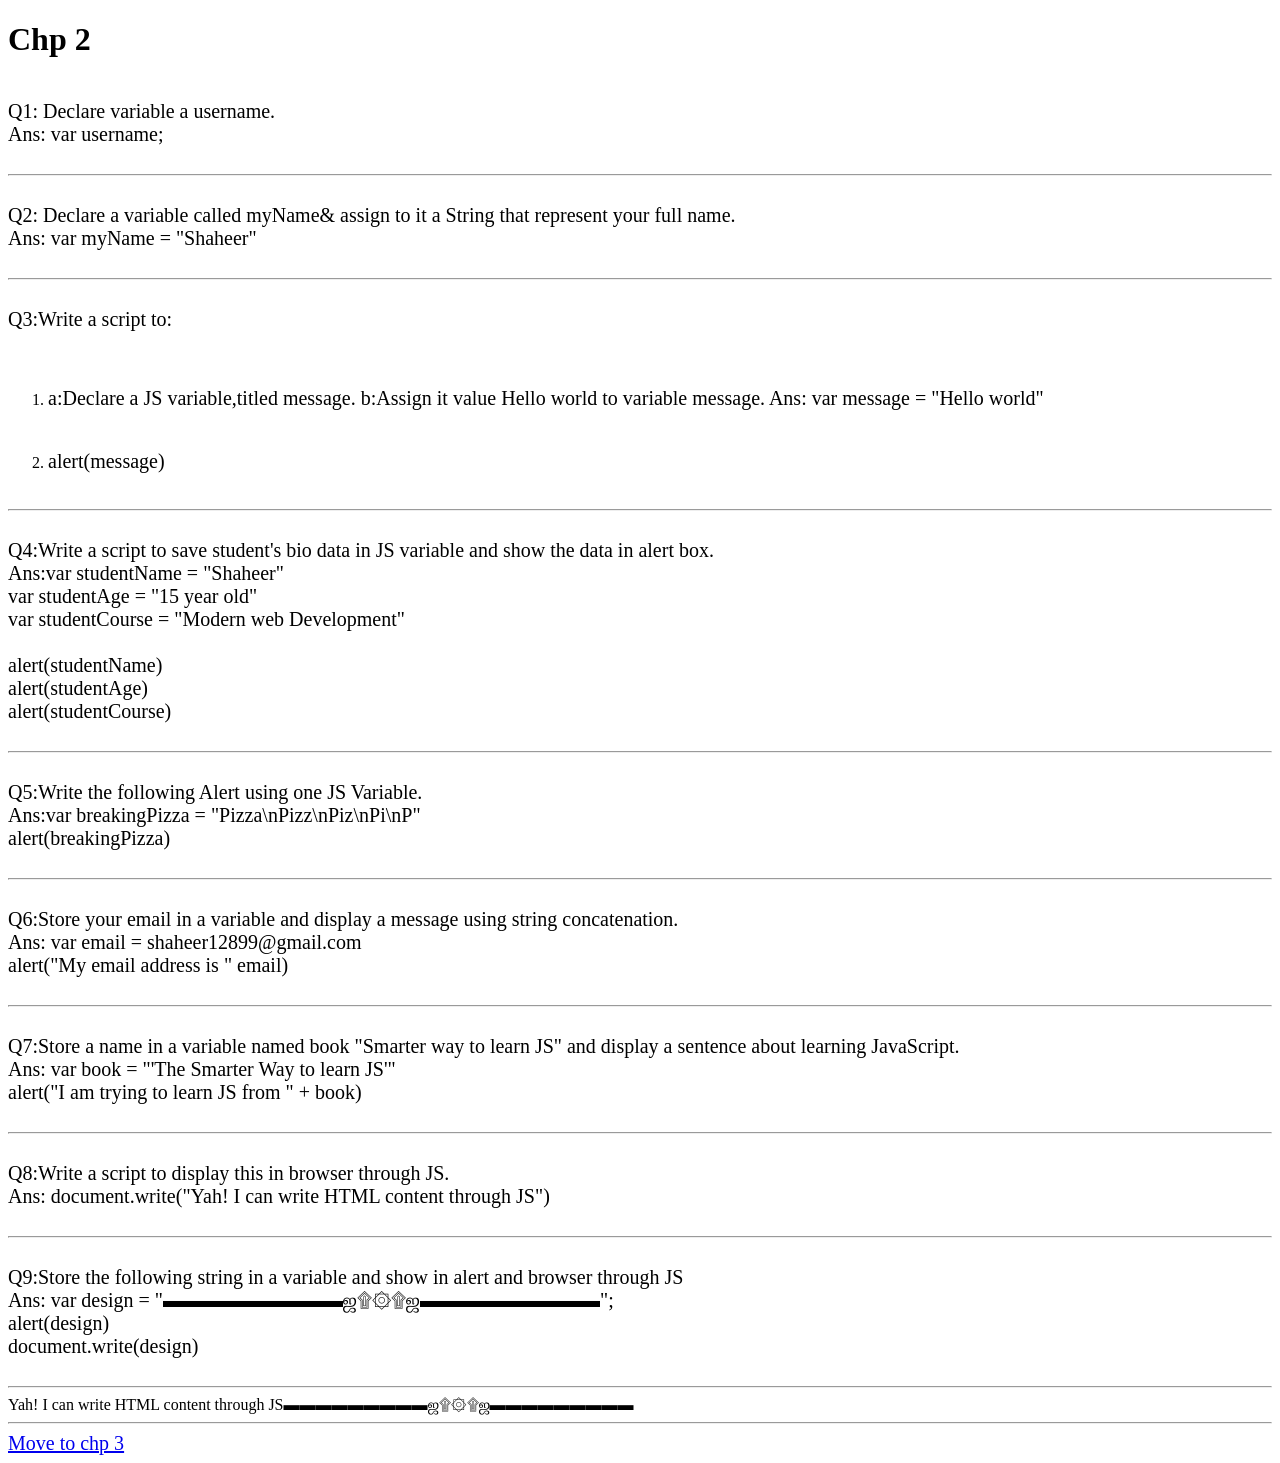
<file: index.html>
<!DOCTYPE html>
<html lang="en">

<head>
    <meta charset="UTF-8">
    <meta name="viewport" content="width=device-width, initial-scale=1.0">
    <link rel="stylesheet" href="style.css">
    <title>Document</title>
</head>

<body>
    <h1>Chp 2</h1>
    <p class="text">Q1: Declare variable a username. <br>Ans: var username;</p>
    <hr>
    <p class="text">Q2: Declare a variable called myName& assign to it a String that represent your full name. <br>Ans:
        var myName = "Shaheer"</p>
    <hr>
    <p class="text">Q3:Write a script to:
    <ol>
        <li>
            <p class="text">a:Declare a JS variable,titled message. b:Assign it value Hello world to variable message. 
                Ans: var message = "Hello world"</p>
        </li>
        <li>
            <p class="text">alert(message)</p>
        </li>
    </ol>
    </p>
    <hr>
    <p class="text">Q4:Write a script to save student's bio data in JS variable and show the data in alert box. <br> Ans:var studentName = "Shaheer"<br>
var studentAge = "15 year old" <br>
var studentCourse = "Modern web Development" <br> <br>

alert(studentName) <br>
alert(studentAge) <br>
alert(studentCourse) <br></p>
<hr>
<p class="text">Q5:Write the following Alert using one JS Variable. <br> Ans:var breakingPizza = "Pizza\nPizz\nPiz\nPi\nP" <br> alert(breakingPizza)</p>
<hr>
<p class="text">Q6:Store your email in a variable and display a message using string concatenation. <br> Ans: 
var email = shaheer12899@gmail.com <br>
alert("My email address is " email)</p>
<hr>
<p class="text">Q7:Store a name in a variable named book "Smarter way to learn JS" and display a sentence about learning JavaScript. <br>Ans: var book = "'The Smarter Way to learn JS'" <br>
alert("I am trying to learn JS from " + book)</p>
<hr>
<p class="text">Q8:Write a script to display this in browser through JS. <br> Ans: document.write("Yah! I can write HTML content through JS") </p>
<hr>
<p class="text">Q9:Store the following string in a variable and show in alert and browser through JS<br>Ans: var design = "▬▬▬▬▬▬▬▬▬ஜ۩۞۩ஜ▬▬▬▬▬▬▬▬▬"; <br> alert(design) <br> document.write(design)</p>
<hr>
    <script src="./script.js"></script>
<hr>
<a href="./chp3.html" class="text" target="_blank">Move to chp 3</a> 
</body>

</html>
</file>
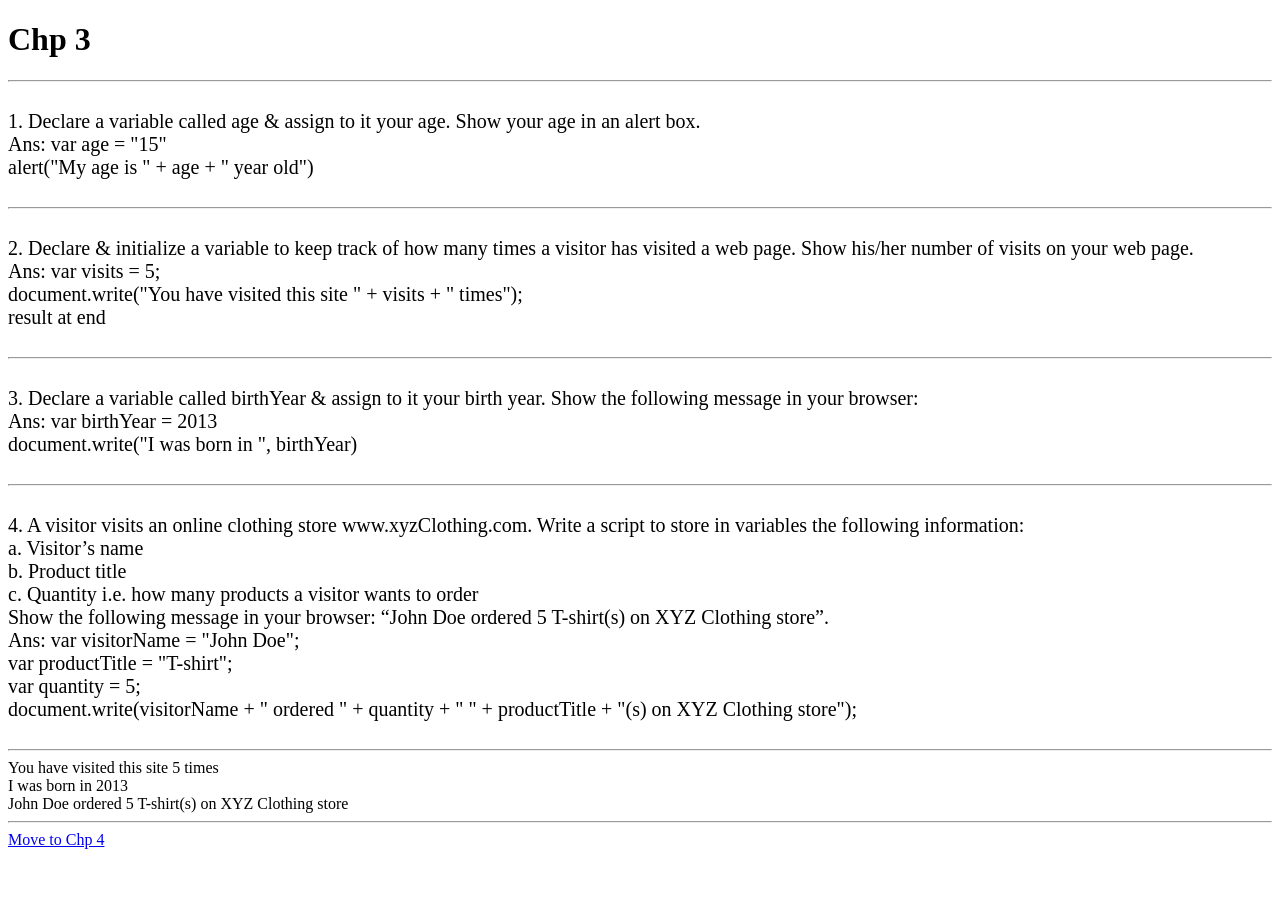
<file: chp3.html>
<!DOCTYPE html>
<html lang="en">

<head>
    <meta charset="UTF-8">
    <meta name="viewport" content="width=device-width, initial-scale=1.0">
    <link rel="stylesheet" href="style.css">
    <title>Document</title>
</head>

<body>
    <h1>Chp 3</h1>
    <hr>
    <p class="text">1. Declare a variable called age & assign to it your age. Show your age in an alert box. <br> Ans:
        var age = "15" <br>
        alert("My age is " + age + " year old")</p>
    <hr>
    <p class="text">2. Declare & initialize a variable to keep track of how many times a visitor has visited a web page.
        Show his/her number of visits on your web page. <br> Ans: var visits = 5; <br>

        document.write("You have visited this site " + visits + " times"); <br> result at end</p>
    <hr>
    <p class="text">3. Declare a variable called birthYear & assign to it your birth year. Show the following message in
        your browser: <br> Ans: var birthYear = 2013 <br>
        document.write("I was born in ", birthYear)</p>
    <hr>
    <p class="text">4. A visitor visits an online clothing store www.xyzClothing.com. Write a script to store in
        variables the following information: <br>

        a. Visitor’s name <br>

        b. Product title <br>

        c. Quantity i.e. how many products a visitor wants to order <br>

        Show the following message in your browser: “John Doe ordered 5 T-shirt(s) on XYZ Clothing store”. <br> Ans:
var visitorName = "John Doe"; <br>
var productTitle = "T-shirt"; <br>
var quantity = 5; <br>

document.write(visitorName + " ordered " + quantity + " " + productTitle + "(s) on XYZ Clothing store");
</p>
    <hr>
    <script src="chp3.js"></script>
    <hr>
    <a href="./chp4.html" target="_blank">Move to Chp 4</a>
</body>

</html>
</file>
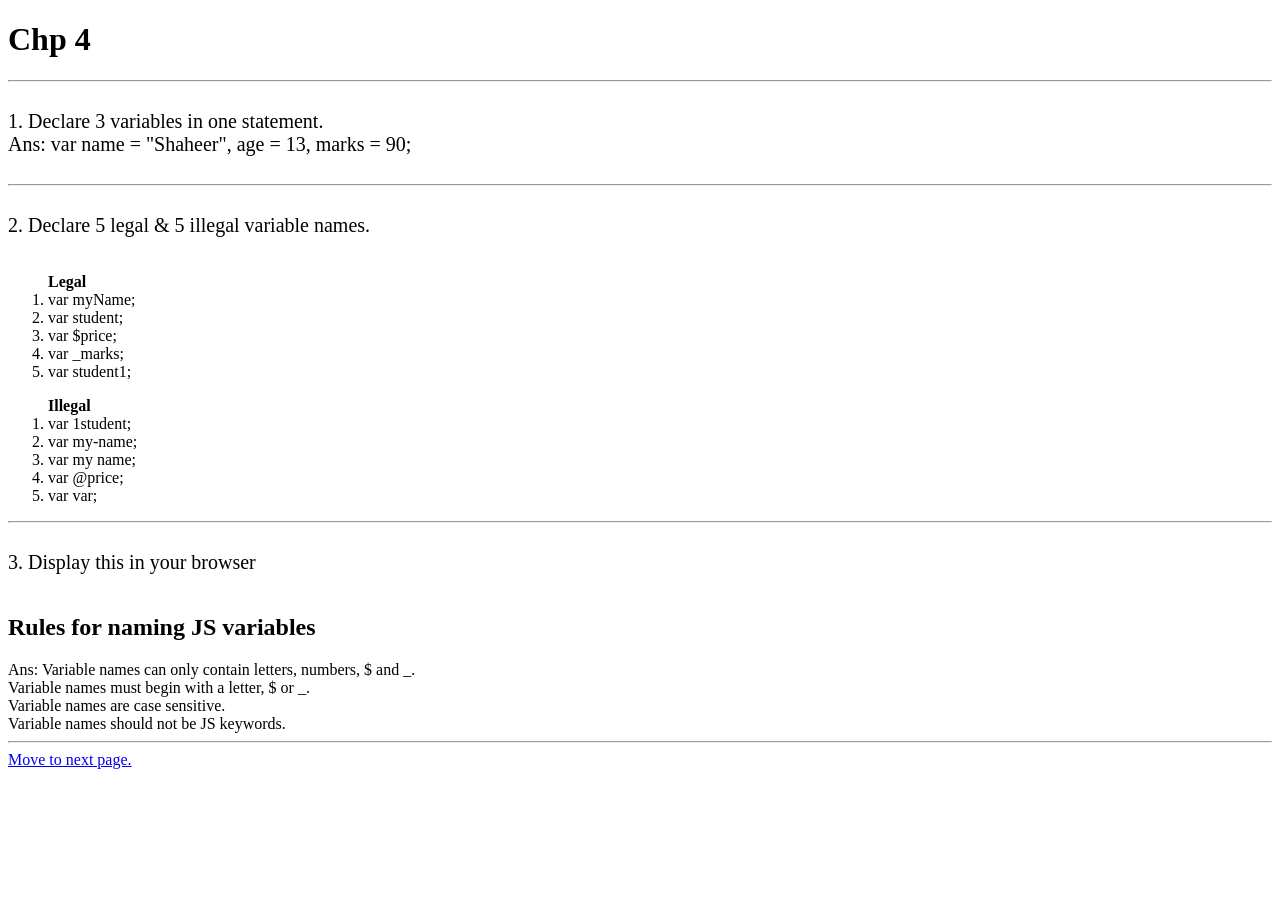
<file: chp4.html>
<!DOCTYPE html>
<html lang="en">
<head>
    <meta charset="UTF-8">
    <meta name="viewport" content="width=device-width, initial-scale=1.0">
    <link rel="stylesheet" href="style.css">
    <title>Document</title>
</head>
<body>
    <h1>Chp 4</h1>
    <hr>
    <p class="text">1. Declare 3 variables in one statement. <br> Ans:
var name = "Shaheer", age = 13, marks = 90;</p>
<hr>
<p class="text">2. Declare 5 legal & 5 illegal variable names. <br> <ol><b>Legal</b>
<li>var myName;</li>
<li>var student;</li>
<li>var $price;</li>
<li>var _marks;</li>
<li>var student1;</li>
</ol>
<ol><b>Illegal</b>

<li>var 1student;</li>
<li>var my-name;</li>
<li>var my name;</li>
<li>var @price;</li>
<li>var var;</li>
</ol>
</p>
<hr>
<p class="text">3. Display this in your browser </p>
    <script src="./chp4.js"></script>
    <hr>
    <a href="./chp5.html" target="_blank">Move to next page.</a>
</body>
</html>
</file>
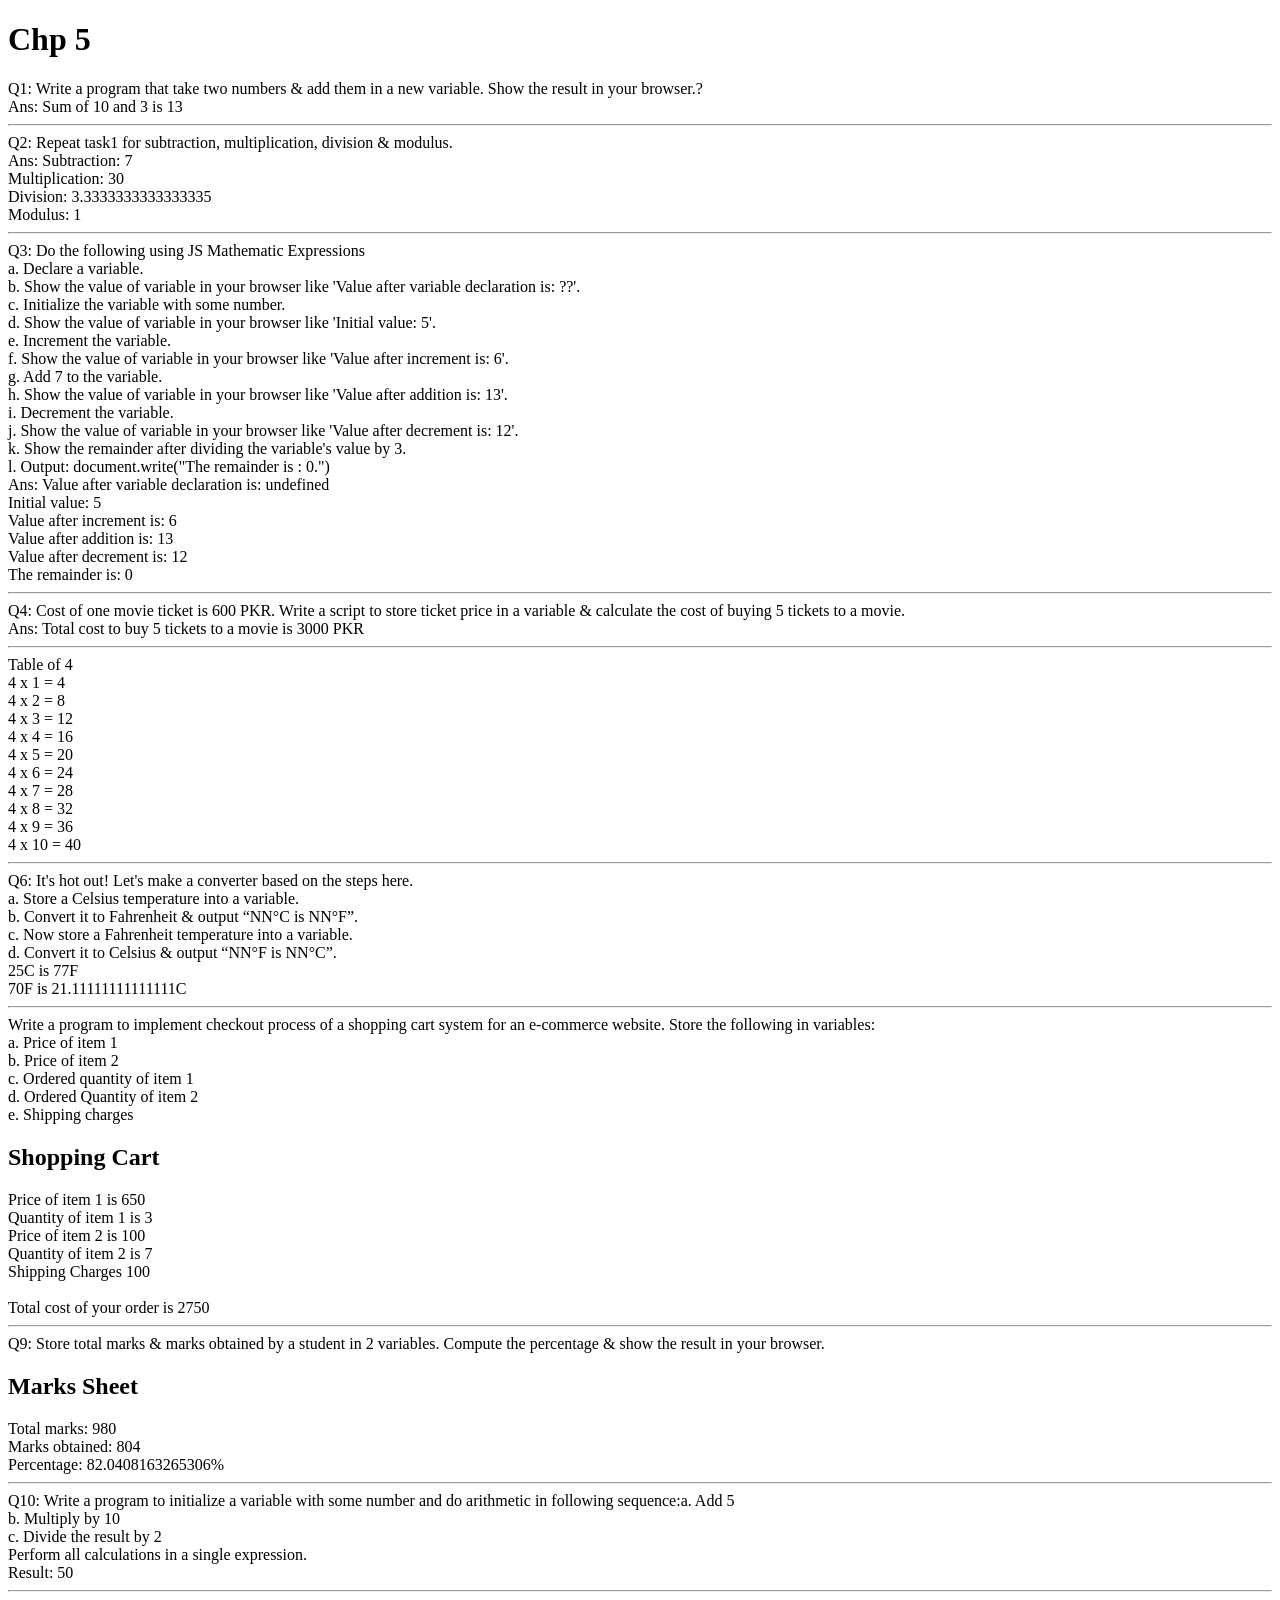
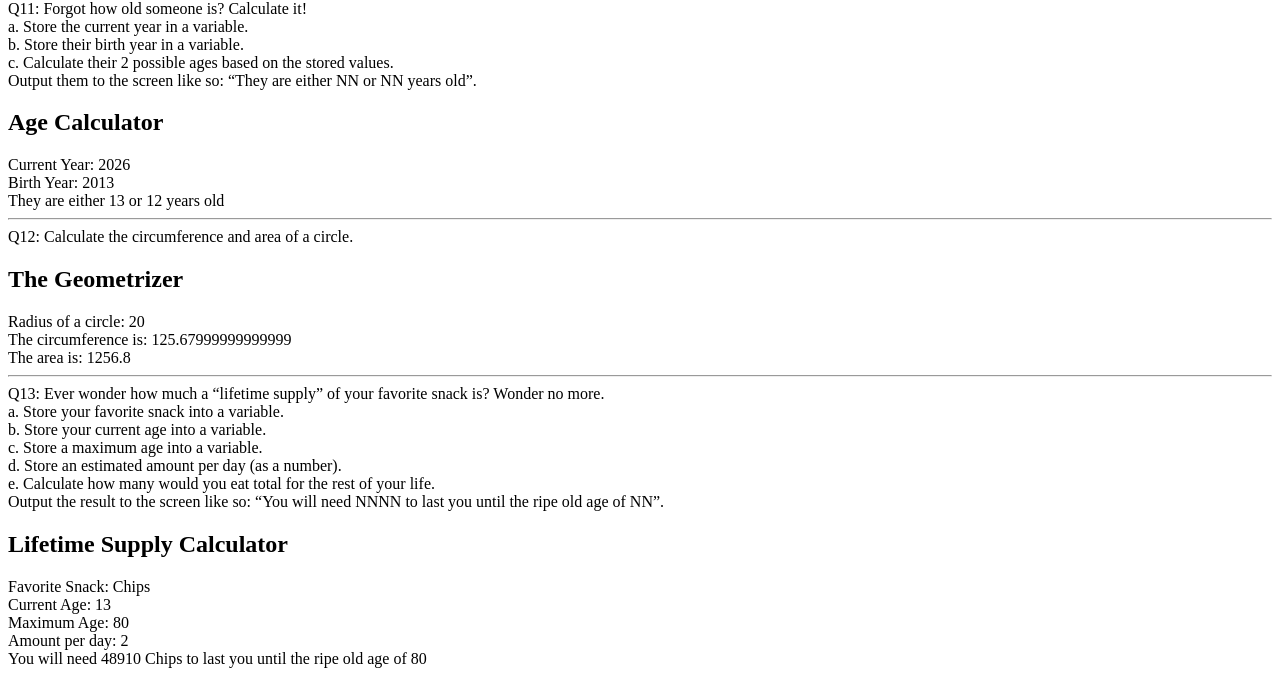
<file: chp5.html>
<!DOCTYPE html>
<html lang="en">
<head>
    <meta charset="UTF-8">
    <meta name="viewport" content="width=device-width, initial-scale=1.0">
    <link rel="stylesheet" href="style.css">
    <title>Document</title>
</head>
<body>
    <h1>Chp 5</h1>
    <script src="chp5.js"></script>
</body>
</html>
</file>
<file: style.css>
.text{
    display: inline-block;
    font-size: 20px;
}
</file>
